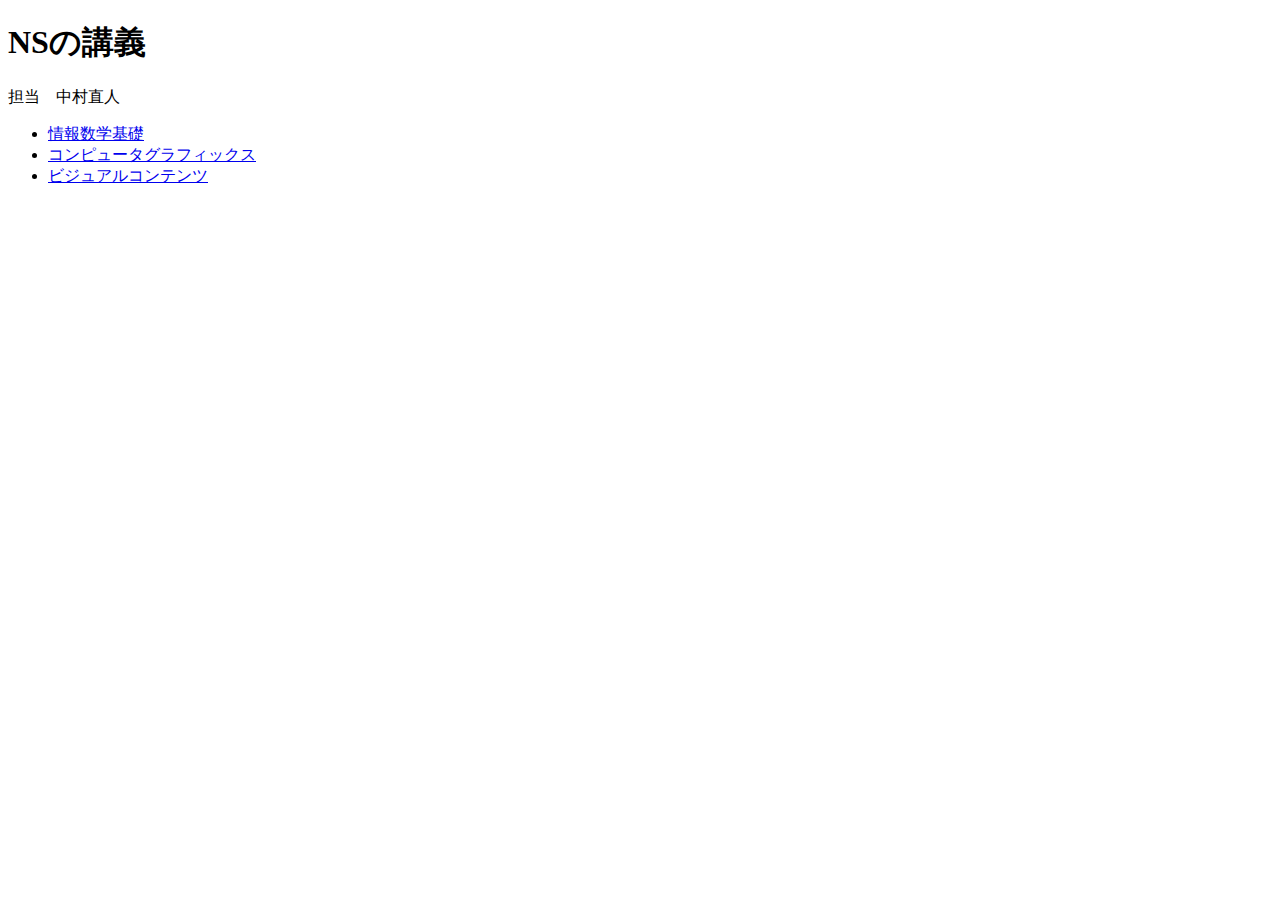
<file: index.html>
<!doctype html>
<html>
<head>
<meta charset="utf-8">
<title>無題ドキュメント</title>
<link href="top.css" rel="stylesheet" type="text/css">
</head>

<body>
<h1>NSの講義</h1>
<p>担当　中村直人</p>
<ul>
  <li><a href="math.html">情報数学基礎</a></li>
  <li><a href="CG.html">コンピュータグラフィックス</a></li>
  <li><a href="vidual.index.html">ビジュアルコンテンツ</a></li>
</ul>
</body>
</html>
</file>
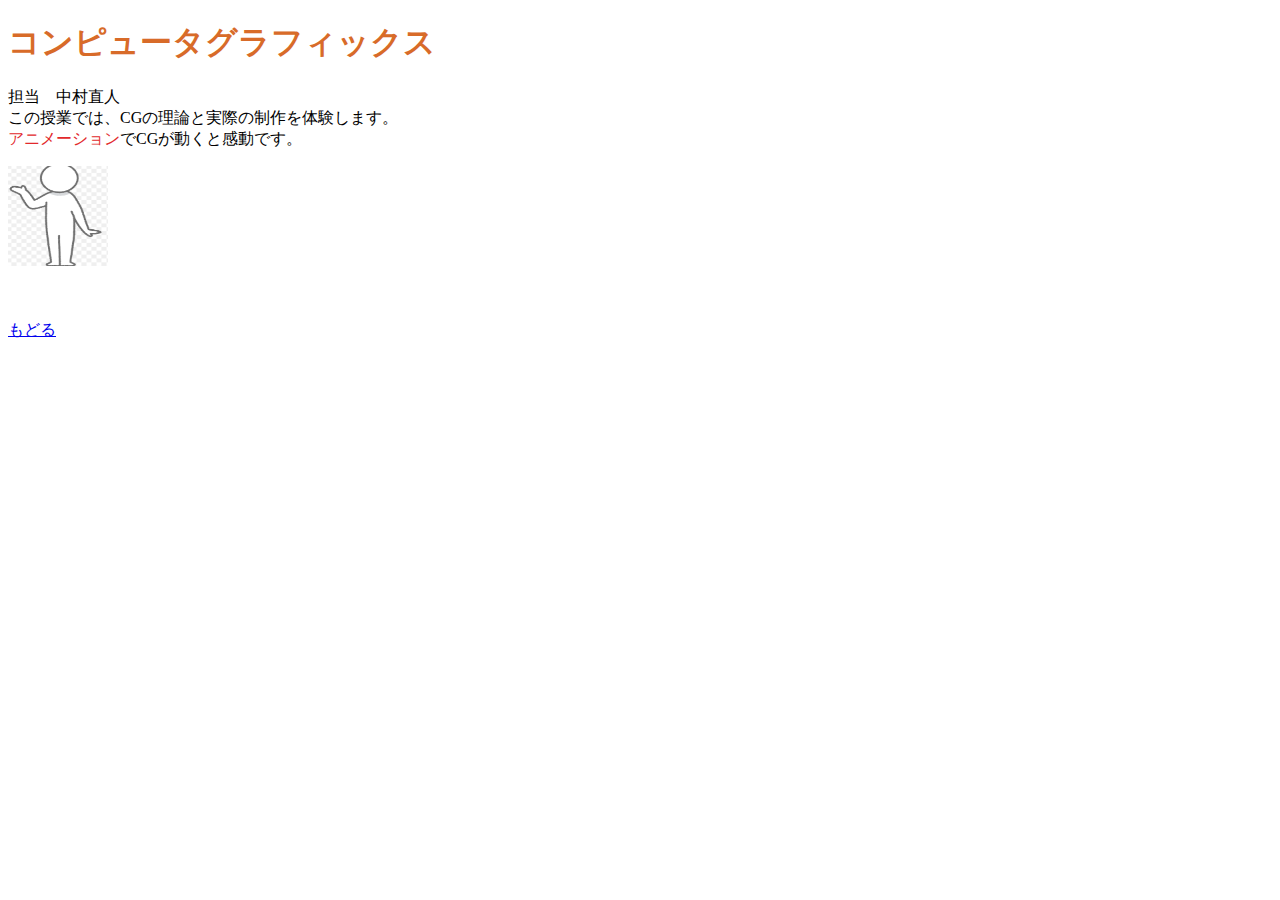
<file: CG.html>
<!doctype html>
<html>
<head>
<meta charset="utf-8">
<title>CG</title>
<link href="base.css" rel="stylesheet" type="text/css">
</head>

<body>
<h1>コンピュータグラフィックス<br>
  </h1>
<p>担当　中村直人<br>
  この授業では、CGの理論と実際の制作を体験します。<br>
  <span class="key">アニメーション</span>でCGが動くと感動です。</p>
	<p><img src="人間.png" width="100" height="100" alt=""/></p>
<p>&nbsp;</p>
<p><a href="index.html">もどる</a></p>
</body>
</html>
</file>
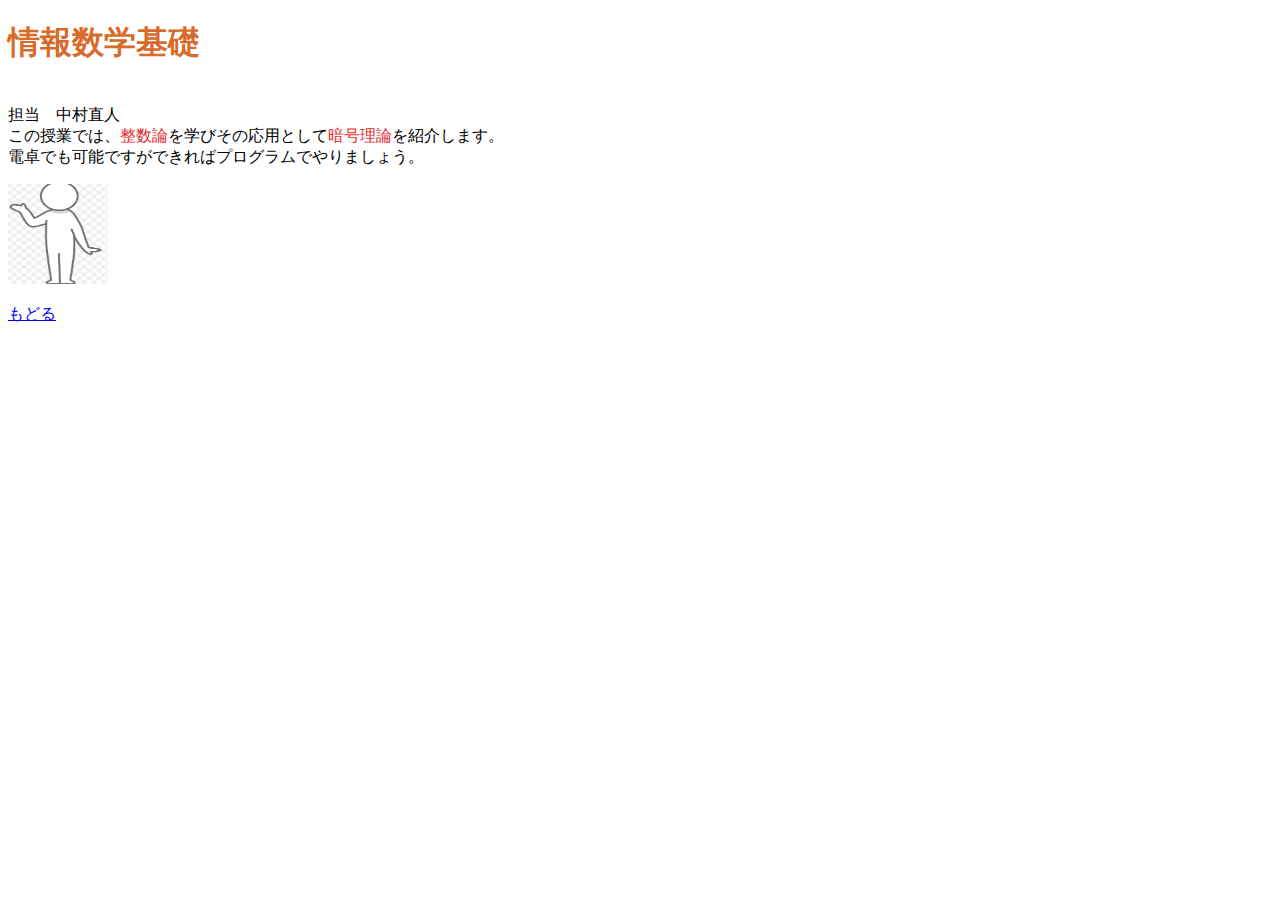
<file: math.html>
<!doctype html>
<html>
<head>
<meta charset="utf-8">
<title>情報</title>
<link href="base.css" rel="stylesheet" type="text/css">
</head>

<body>
<h1>情報数学基礎</h1>
<p><br>
  担当　中村直人<br>
  この授業では、<span class="key">整数論</span>を学びその応用として<span class="key">暗号理論</span>を紹介します。<br>
  電卓でも可能ですができればプログラムでやりましょう。</p>
<p><img src="人間.png" width="100" height="100" alt=""/></p>
<p><a href="index.html">もどる</a></p>
</body>
</html>
</file>
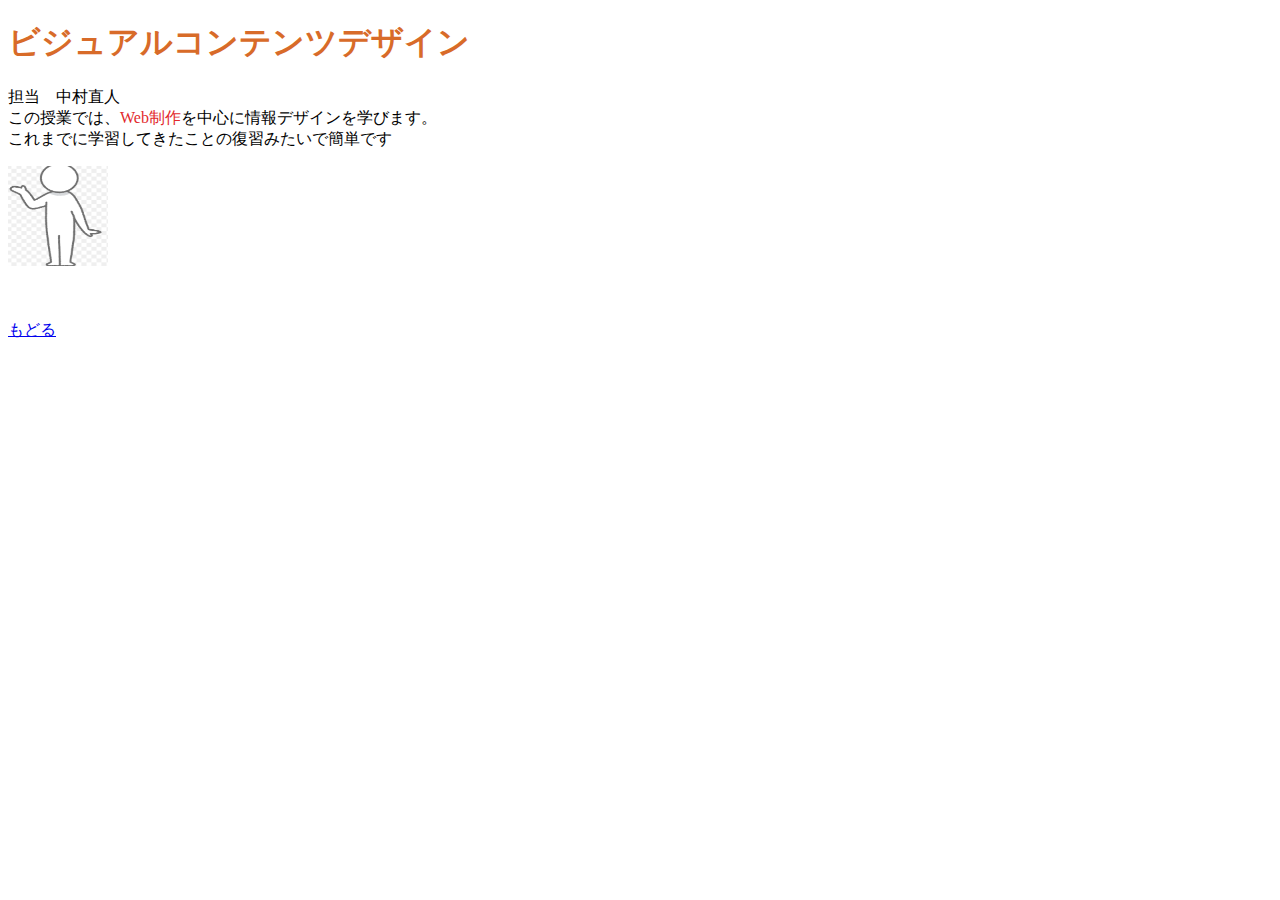
<file: vidual.index.html>
<!doctype html>
<html>
<head>
<meta charset="utf-8">
<title>無題ドキュメント</title>
<link href="base.css" rel="stylesheet" type="text/css">
</head>

<body>
<h1>ビジュアルコンテンツデザイン<br>
  </h1>
<p>担当　中村直人<br>
  この授業では、<span class="key">Web制作</span>を中心に情報デザインを学びます。 <br>
  これまでに学習してきたことの復習みたいで簡単です</p>
	<p><img src="人間.png" width="100" height="100" alt=""/></p>
	<p>&nbsp;</p>
<p><a href="index.html">もどる</a></p>
</body>
</html>
</file>
<file: top.css>
@charset "utf-8";
ul li a {
}
</file>
<file: base.css>
@charset "utf-8";
body h1 {
	color: #D86B29;
	font-family: Osaka-mono, "MS Gothic", monospace;
}
.key {
	color: #E2292C;
}
body p img {
}

body p img {
	border-width: 10px;
	border-color: #8E090B;

}
body p img {
	color: #2B0DDC;
}
</file>
